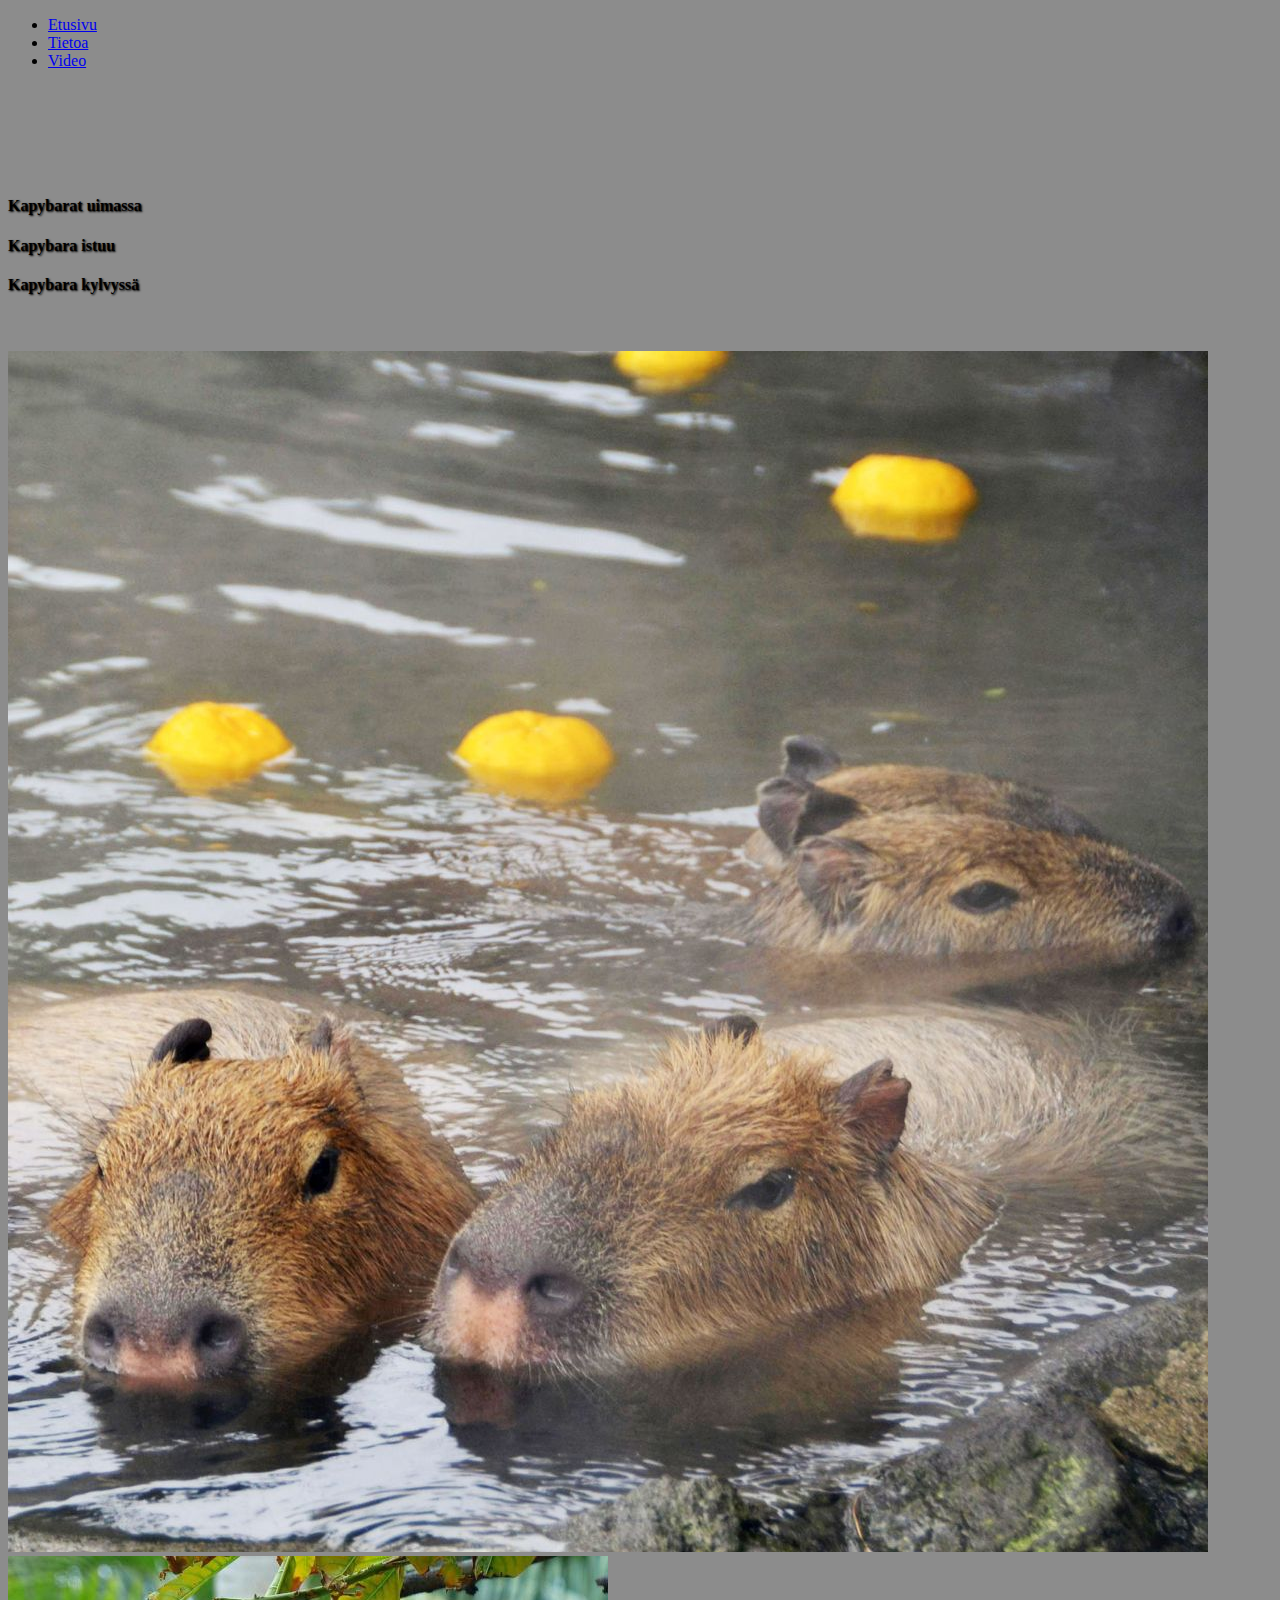
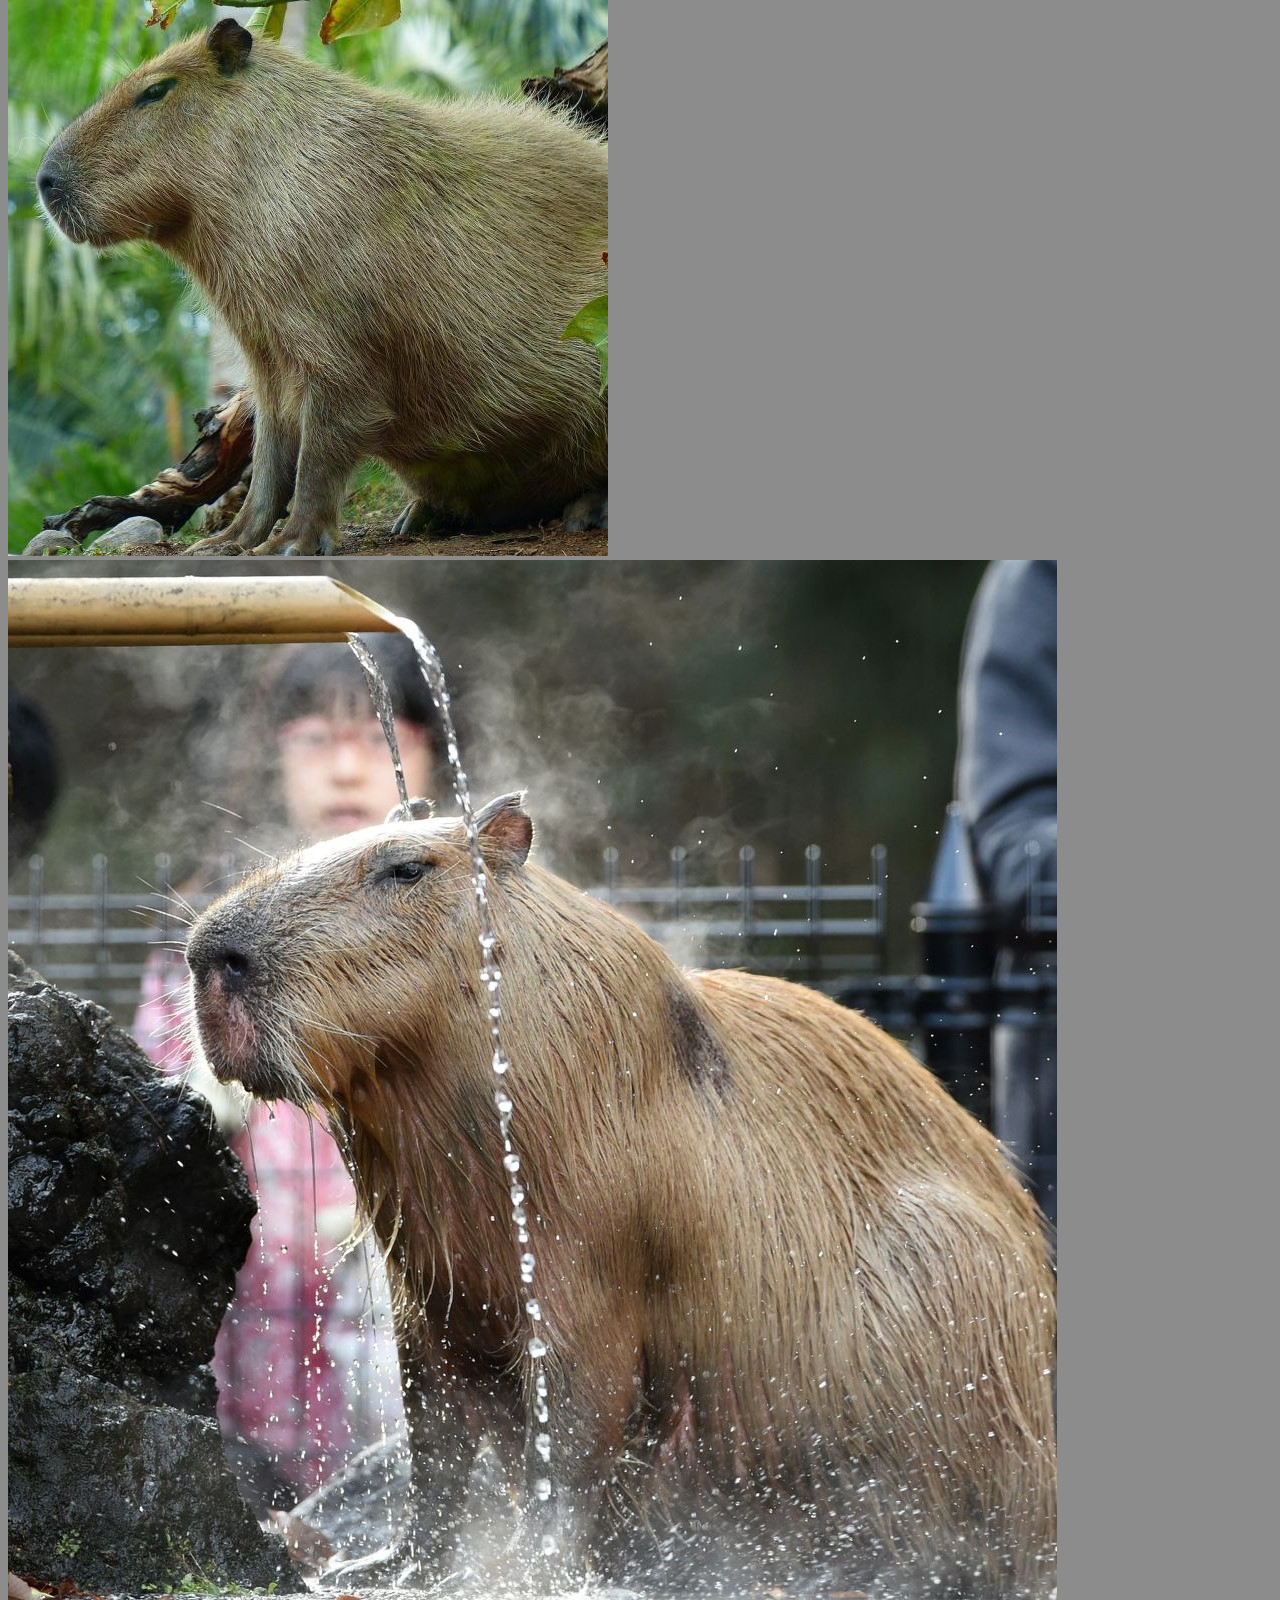
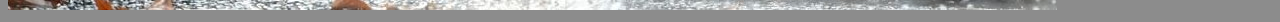
<file: sivu2.html>
<!DOCTYPE html>
<html lang="en" dir="ltr">
  <head>
    <meta charset="utf-8">
    <title>Kuvia</title>
    <link rel="stylesheet" href="https://cdn.jsdelivr.net/npm/bootstrap@4.5.3/dist/css/bootstrap.min.css" integrity="sha384-TX8t27EcRE3e/ihU7zmQxVncDAy5uIKz4rEkgIXeMed4M0jlfIDPvg6uqKI2xXr2" crossorigin="anonymous">
    <link rel="stylesheet" href="style.css">
  </head>
  <body>
<nav class="navbar navbar-expand-sm bg-faded">
  <div class="container">
    <ul class="nav navbar-nav mx-auto">
      <li class="nav-item">
        <a class="nav-link" href="index.html">Etusivu</a>
      </li>
      <li class="nav-item">
        <a class="nav-link" href="sivu1.html">Tietoa</a>
      </li>
      <li class="nav-item">
        <a class="nav-link" href="sivu3.html">Video</a>
      </li>
    </ul>
  </div>
</nav>

<br>
<br>
<br>
<br>
<br>

<div class="container text-center text-light">
  <div class="row">
    <div class="col-4">
      <h4>Kapybarat uimassa</h4>
    </div>
    <div class="col-4">
      <h4>Kapybara istuu</h4>
    </div>
    <div class="col-4">
      <h4>Kapybara kylvyssä</h4>
    </div>
  </div>
</div>

<br>
<br>

<div class="container text-center text-light">
  <div class="row">
    <div class="col-4">
      <img src="capybara1.jpg" alt="capybaraSwim" class="capybaraKuvat">
    </div>
    <div class="col-4">
      <img src="capybara2.jpg" alt="capybaraSit" class="capybaraKuvat">
    </div>
    <div class="col-4">
      <img src="capybara3.jpg" alt="capybaraBath" class="capybaraKuvat">
    </div>
  </div>
</div>

    <script src="https://code.jquery.com/jquery-3.5.1.slim.min.js" integrity="sha384-DfXdz2htPH0lsSSs5nCTpuj/zy4C+OGpamoFVy38MVBnE+IbbVYUew+OrCXaRkfj" crossorigin="anonymous"></script>
    <script src="https://cdn.jsdelivr.net/npm/bootstrap@4.5.3/dist/js/bootstrap.bundle.min.js" integrity="sha384-ho+j7jyWK8fNQe+A12Hb8AhRq26LrZ/JpcUGGOn+Y7RsweNrtN/tE3MoK7ZeZDyx" crossorigin="anonymous"></script>
  </body>
</html>
</file>
<file: style.css>
body {
  background-color: #8c8c8c;
}

.capybaraHome {
  display: block;
  margin-left: auto;
  margin-right: auto;
  width: 80%;
}

.text-light {
  text-shadow: 1px 1px 2px #000000;
}

.capybaraElinalue {
  max-width: 100%;
  height: auto;
}

.capybaraKuvat {
  max-width: 100%;
  height: auto;
}

.capybaraVideo {
  position: absolute;
  margin: auto;
  top: 50%;
  left: 50%;
  transform: translate(-50%, -50%);
}
</file>
